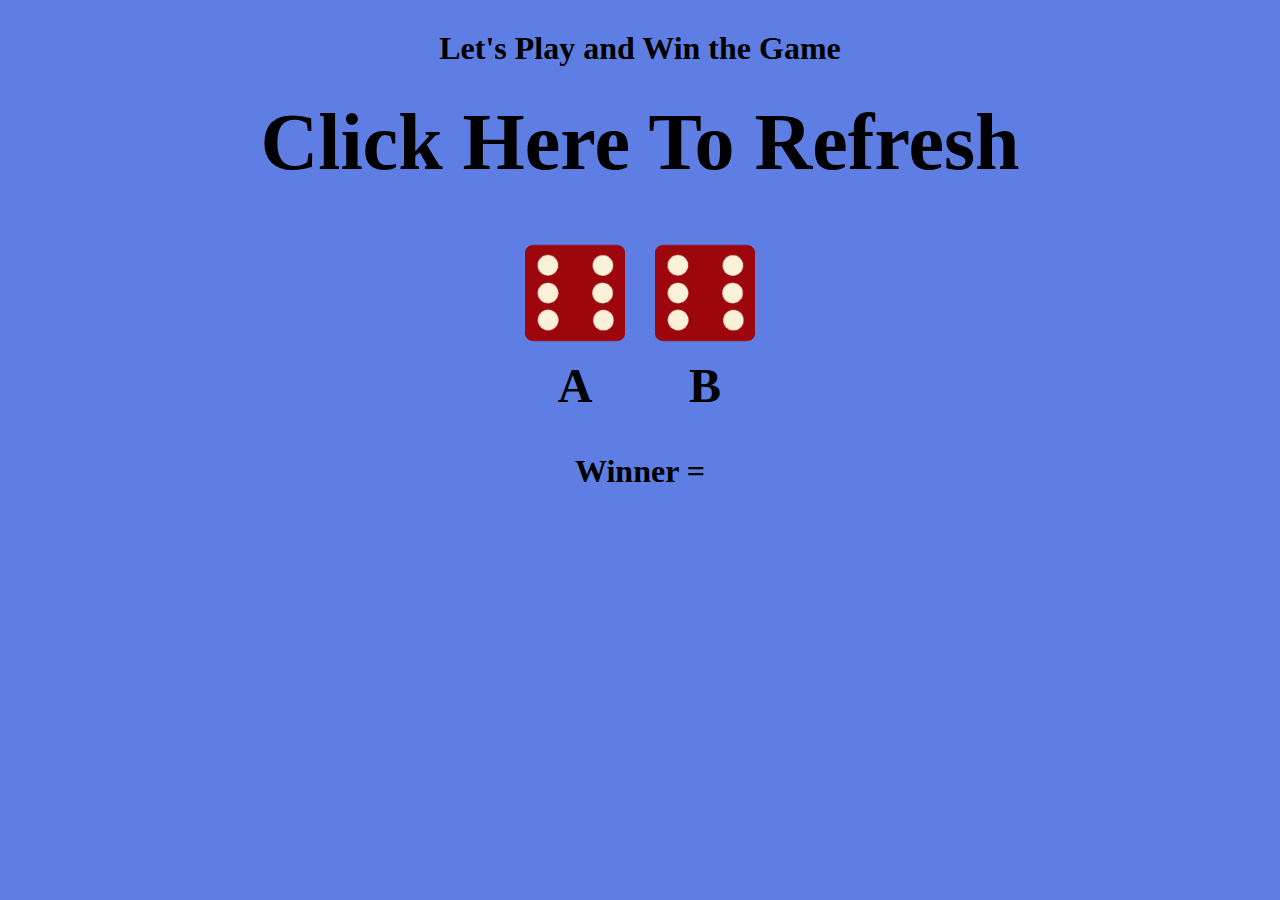
<file: index.html>
<html lang="en">

<head>
    <meta charset="UTF-8">
    <meta http-equiv="X-UA-Compatible" content="IE=edge">
    <meta name="viewport" content="width=device-width, initial-scale=1.0">
    <title>Nikesh Giri</title>
    <link rel="stylesheet" href="l.css">
</head>

<body>
    <h3> Let's Play and Win the Game </h3>
    <h1>Click Here To Refresh</h1>
    <div id="img">
        <div id="l1">
            <img id="img1" src="images/dice6.png" alt="">
            <p>A</p>
        </div>
        <div id="l2">
            <img id="img2" src="images/dice6.png" alt="">
            <p>B</p>
        </div>
    </div>
    <h3 id="win">Winner = </h3>
    <script src="l.js"></script>
</body>

</html>
</file>
<file: l.css>
*{
    margin: 0px;
    padding: 0px;
    box-sizing: border-box;
}
body{
    margin: 10px auto;
    background-color: #5e7ee3;
}
h1{
    text-align: center;
    font-size: 5rem;
}
h1:hover{
    cursor: pointer;
    color: rgb(234, 224, 224);
    border: 2px solid rgb(129 120 120);
    margin: 0px 20px;
    border-radius: 10px;
    background-color: #9292d7;
}
p{
    font-size: 3rem;
    margin: auto;
    font-weight: 800;
}
#l1{
  display: flex;
  flex-direction: column;
}
#l2{
display: flex;
flex-direction: column;
}
h3{
    text-align: center;
    font-size: 2rem;
    margin-top: 30px;
    margin-bottom: 30px;
}
#img{
    margin: 40px;
    display: flex;
    flex-direction: row;
    justify-content: center;
}
#img1,#img2{
    width: 100px;
    margin: 15px;
    height: 100px;
}
@media only screen  and (max-width:800px ) and (hover: hover) {
    h1{
      font-size: 30px;
    }
    h1:hover{
        font-size: 30px;
        cursor: pointer;
        color: rgb(250, 246, 246);
        border: 2px solid rgb(129 120 120);
        margin: 0px 20px;
        border-radius: 10px;
        background-color: #9292d7;
    }
    h3{
      font-size: 20px;
    }
}
/* @media (hover: hover) {
    h1:hover {
      background: yellow;
    }
  } */
</file>
